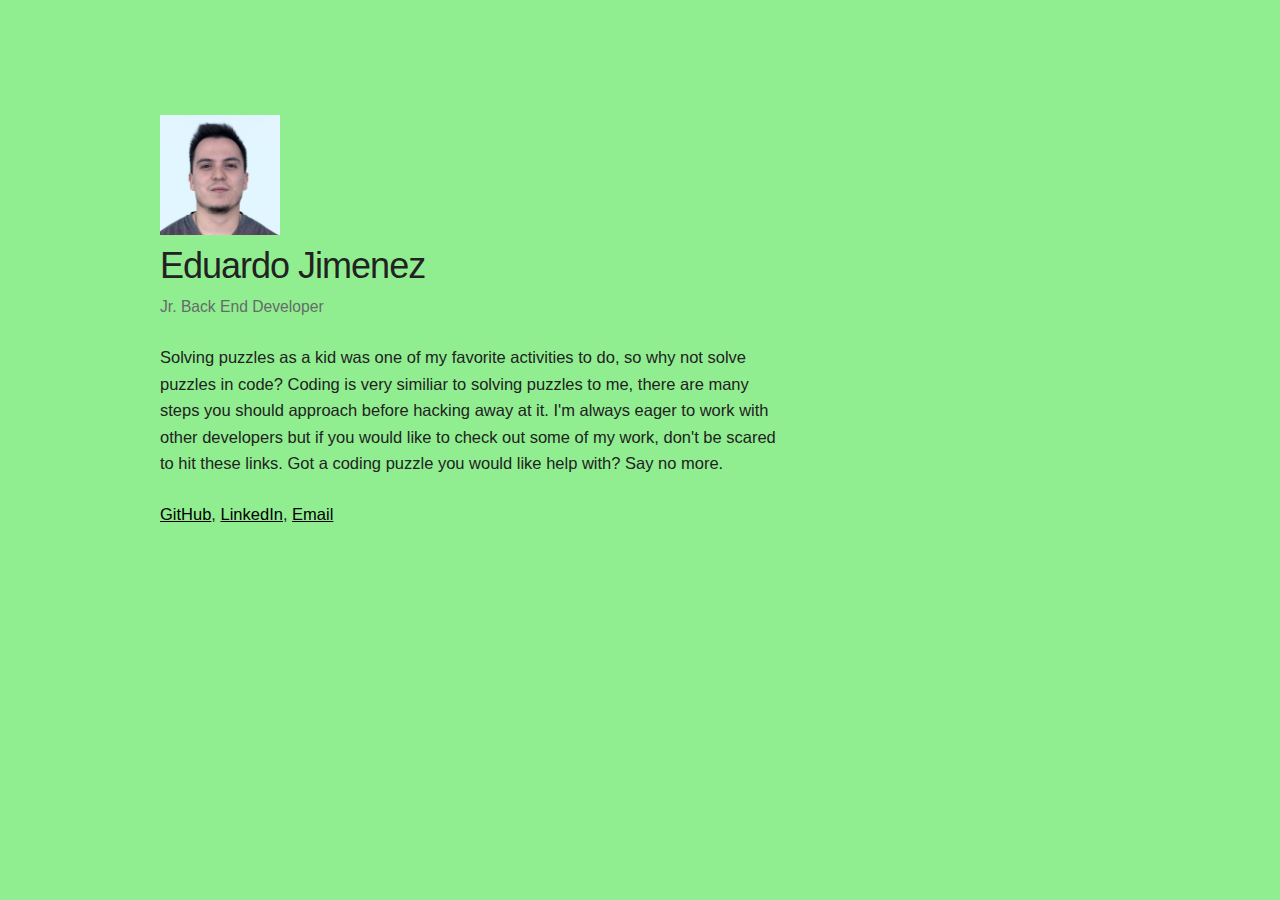
<file: index.html>
<!DOCTYPE html>
<html lang="en">
<head>

  <!-- Basic Page Needs
  –––––––––––––––––––––––––––––––––––––––––––––––––– -->
  <meta charset="utf-8">
  <title>Eduardo Jimenez</title>
  <meta name="description" content="The personal portfolio of Eduardo Jimenez.">
  <meta name="author" content="">

  <!-- Mobile Specific Metas
  –––––––––––––––––––––––––––––––––––––––––––––––––– -->
  <meta name="viewport" content="width=device-width, initial-scale=1">

  <!-- FONT
  –––––––––––––––––––––––––––––––––––––––––––––––––– -->
  <link href="//fonts.googleapis.com/css?family=Raleway:400,300,600" rel="stylesheet" type="text/css">
  <link href='https://fonts.googleapis.com/css?family=Titillium+Web:400,600,700' rel='stylesheet' type='text/css'>

  <!-- CSS
  –––––––––––––––––––––––––––––––––––––––––––––––––– -->
  <link rel="stylesheet" href="css/normalize.css">
  <link rel="stylesheet" href="css/skeleton.css">

  <!-- Favicon
  –––––––––––––––––––––––––––––––––––––––––––––––––– -->
  <link rel="icon" type="image/png" href="images/favicon.png">

</head>
<body>

  <!-- Primary Page Layout
  –––––––––––––––––––––––––––––––––––––––––––––––––– -->
  <div class="container">
    <div class="row">
      <div class="two-thirds column" style="margin-top: 12%">
        <img src="images/profile-eduardo.jpg" width="120" height"120"><br/>
        <h3>Eduardo Jimenez</h3>
        <p class="title">Jr. Back End Developer</p>
        <p>Solving puzzles as a kid was one of my favorite activities to do, so why not solve puzzles in code? Coding is very similiar to solving puzzles to me, there are many steps you should approach before hacking away at it. I'm always eager to work with other developers but if you would like to check out some of my work, don't be scared to hit these links. Got a coding puzzle you would like help with? Say no more.</p>
        <p><a href="https://github.com/EddyJ9">GitHub</a>, <a href="https://www.linkedin.com/in/eduardo-jimenez-91160a123">LinkedIn</a>, <a href="mailto:eduardojimenez9@yahoo.com">Email</a></p>
      </div>
    </div>
      
        <br /><br /><br /><br />     
      </div>
    </div>
  </div>

<!-- End Document
  –––––––––––––––––––––––––––––––––––––––––––––––––– -->
</body>
</html>
</file>
<file: css/skeleton.css>
/*
* Skeleton V2.0.4
* Copyright 2014, Dave Gamache
* www.getskeleton.com
* Free to use under the MIT license.
* http://www.opensource.org/licenses/mit-license.php
* 12/29/2014
*/


/* Table of contents
––––––––––––––––––––––––––––––––––––––––––––––––––
- Grid
- Base Styles
- Typography
- Links
- Buttons
- Forms
- Lists
- Code
- Tables
- Spacing
- Utilities
- Clearing
- Media Queries
*/


/* Grid
–––––––––––––––––––––––––––––––––––––––––––––––––– */
.container {
  position: relative;
  width: 100%;
  max-width: 960px;
  margin: 0 auto;
  padding: 0 20px;
  box-sizing: border-box; }
.column,
.columns {
  width: 100%;
  float: left;
  box-sizing: border-box; }

/* For devices larger than 400px */
@media (min-width: 400px) {
  .container {
    width: 85%;
    padding: 0; }
}

/* For devices larger than 550px */
@media (min-width: 550px) {
  .container {
    width: 80%; }
  .column,
  .columns {
    margin-left: 4%; }
  .column:first-child,
  .columns:first-child {
    margin-left: 0; }

  .one.column,
  .one.columns                    { width: 4.66666666667%; }
  .two.columns                    { width: 13.3333333333%; }
  .three.columns                  { width: 22%;            }
  .four.columns                   { width: 30.6666666667%; }
  .five.columns                   { width: 39.3333333333%; }
  .six.columns                    { width: 48%;            }
  .seven.columns                  { width: 56.6666666667%; }
  .eight.columns                  { width: 65.3333333333%; }
  .nine.columns                   { width: 74.0%;          }
  .ten.columns                    { width: 82.6666666667%; }
  .eleven.columns                 { width: 91.3333333333%; }
  .twelve.columns                 { width: 100%; margin-left: 0; }

  .one-third.column               { width: 30.6666666667%; }
  .two-thirds.column              { width: 65.3333333333%; }

  .one-half.column                { width: 48%; }

  /* Offsets */
  .offset-by-one.column,
  .offset-by-one.columns          { margin-left: 8.66666666667%; }
  .offset-by-two.column,
  .offset-by-two.columns          { margin-left: 17.3333333333%; }
  .offset-by-three.column,
  .offset-by-three.columns        { margin-left: 26%;            }
  .offset-by-four.column,
  .offset-by-four.columns         { margin-left: 34.6666666667%; }
  .offset-by-five.column,
  .offset-by-five.columns         { margin-left: 43.3333333333%; }
  .offset-by-six.column,
  .offset-by-six.columns          { margin-left: 52%;            }
  .offset-by-seven.column,
  .offset-by-seven.columns        { margin-left: 60.6666666667%; }
  .offset-by-eight.column,
  .offset-by-eight.columns        { margin-left: 69.3333333333%; }
  .offset-by-nine.column,
  .offset-by-nine.columns         { margin-left: 78.0%;          }
  .offset-by-ten.column,
  .offset-by-ten.columns          { margin-left: 86.6666666667%; }
  .offset-by-eleven.column,
  .offset-by-eleven.columns       { margin-left: 95.3333333333%; }

  .offset-by-one-third.column,
  .offset-by-one-third.columns    { margin-left: 34.6666666667%; }
  .offset-by-two-thirds.column,
  .offset-by-two-thirds.columns   { margin-left: 69.3333333333%; }

  .offset-by-one-half.column,
  .offset-by-one-half.columns     { margin-left: 52%; }

}


/* Base Styles
–––––––––––––––––––––––––––––––––––––––––––––––––– */
/* NOTE
html is set to 62.5% so that all the REM measurements throughout Skeleton
are based on 10px sizing. So basically 1.5rem = 15px :) */
html {
  font-size: 62.5%; }
body {
  font-size: 1.65em; /* currently ems cause chrome bug misinterpreting rems on body element */
  line-height: 1.6;
  font-weight: 400;
  font-family: 'Yrsa', sans-serif;
  color: #222; 
  background-color: lightgreen;}


/* Typography
–––––––––––––––––––––––––––––––––––––––––––––––––– */
h1, h2, h3, h4, h5, h6 {
  margin-top: 0;
  margin-bottom: 2rem;
  font-weight: 300; }
h1 { font-size: 4.0rem; line-height: 1.2;  letter-spacing: -.1rem;}
h2 { font-size: 3.6rem; line-height: 1.25; letter-spacing: -.1rem; }
h3 { font-size: 3.0rem; line-height: 1.3;  letter-spacing: -.1rem; }
h4 { font-size: 2.4rem; line-height: 1.35; letter-spacing: -.08rem; border-bottom: 1px solid #ccc;}
h5 { font-size: 1.8rem; line-height: 1.5;  letter-spacing: -.05rem; }
h6 { font-size: 1.5rem; line-height: 1.6;  letter-spacing: 0; }

/* Larger than phablet */
@media (min-width: 550px) {
  h1 { font-size: 5.0rem; }
  h2 { font-size: 4.2rem; }
  h3 { font-size: 3.6rem; }
  h4 { font-size: 3.0rem; }
  h5 { font-size: 2.4rem; }
  h6 { font-size: 1.5rem; }
}

p {
  margin-top: 0; }

p.title { font-size: .95em; color:#656b69; margin-top: -15px;}
p.heading { font-size: 1.35em; color:#F26628; margin-bottom: 5px;}

/* Links
–––––––––––––––––––––––––––––––––––––––––––––––––– */
a {
  color: #000; }
a:hover {
  color: #F26628; }


/* Buttons
–––––––––––––––––––––––––––––––––––––––––––––––––– */
.button,
button,
input[type="submit"],
input[type="reset"],
input[type="button"] {
  display: inline-block;
  height: 38px;
  padding: 0 30px;
  color: #555;
  text-align: center;
  font-size: 11px;
  font-weight: 600;
  line-height: 38px;
  letter-spacing: .1rem;
  text-transform: uppercase;
  text-decoration: none;
  white-space: nowrap;
  background-color: transparent;
  border-radius: 4px;
  border: 1px solid #bbb;
  cursor: pointer;
  box-sizing: border-box; }
.button:hover,
button:hover,
input[type="submit"]:hover,
input[type="reset"]:hover,
input[type="button"]:hover,
.button:focus,
button:focus,
input[type="submit"]:focus,
input[type="reset"]:focus,
input[type="button"]:focus {
  color: #333;
  border-color: #888;
  outline: 0; }
.button.button-primary,
button.button-primary,
input[type="submit"].button-primary,
input[type="reset"].button-primary,
input[type="button"].button-primary {
  color: #FFF;
  background-color: #33C3F0;
  border-color: #33C3F0; }
.button.button-primary:hover,
button.button-primary:hover,
input[type="submit"].button-primary:hover,
input[type="reset"].button-primary:hover,
input[type="button"].button-primary:hover,
.button.button-primary:focus,
button.button-primary:focus,
input[type="submit"].button-primary:focus,
input[type="reset"].button-primary:focus,
input[type="button"].button-primary:focus {
  color: #FFF;
  background-color: #1EAEDB;
  border-color: #1EAEDB; }


/* Forms
–––––––––––––––––––––––––––––––––––––––––––––––––– */
input[type="email"],
input[type="number"],
input[type="search"],
input[type="text"],
input[type="tel"],
input[type="url"],
input[type="password"],
textarea,
select {
  height: 38px;
  padding: 6px 10px; /* The 6px vertically centers text on FF, ignored by Webkit */
  background-color: #fff;
  border: 1px solid #D1D1D1;
  border-radius: 4px;
  box-shadow: none;
  box-sizing: border-box; }
/* Removes awkward default styles on some inputs for iOS */
input[type="email"],
input[type="number"],
input[type="search"],
input[type="text"],
input[type="tel"],
input[type="url"],
input[type="password"],
textarea {
  -webkit-appearance: none;
     -moz-appearance: none;
          appearance: none; }
textarea {
  min-height: 65px;
  padding-top: 6px;
  padding-bottom: 6px; }
input[type="email"]:focus,
input[type="number"]:focus,
input[type="search"]:focus,
input[type="text"]:focus,
input[type="tel"]:focus,
input[type="url"]:focus,
input[type="password"]:focus,
textarea:focus,
select:focus {
  border: 1px solid #33C3F0;
  outline: 0; }
label,
legend {
  display: block;
  margin-bottom: .5rem;
  font-weight: 600; }
fieldset {
  padding: 0;
  border-width: 0; }
input[type="checkbox"],
input[type="radio"] {
  display: inline; }
label > .label-body {
  display: inline-block;
  margin-left: .5rem;
  font-weight: normal; }


/* Lists
–––––––––––––––––––––––––––––––––––––––––––––––––– */
ul {
  list-style: circle inside; }
ol {
  list-style: decimal inside; }
ol, ul {
  padding-left: 0;
  margin-top: 0; }
ul ul,
ul ol,
ol ol,
ol ul {
  margin: 1.5rem 0 1.5rem 3rem;
  font-size: 90%; }
li {
  margin-bottom: 1rem; }


/* Code
–––––––––––––––––––––––––––––––––––––––––––––––––– */
code {
  padding: .2rem .5rem;
  margin: 0 .2rem;
  font-size: 90%;
  white-space: nowrap;
  background: #F1F1F1;
  border: 1px solid #E1E1E1;
  border-radius: 4px; }
pre > code {
  display: block;
  padding: 1rem 1.5rem;
  white-space: pre; }


/* Tables
–––––––––––––––––––––––––––––––––––––––––––––––––– */
th,
td {
  padding: 12px 15px;
  text-align: left;
  border-bottom: 1px solid #E1E1E1; }
th:first-child,
td:first-child {
  padding-left: 0; }
th:last-child,
td:last-child {
  padding-right: 0; }


/* Spacing
–––––––––––––––––––––––––––––––––––––––––––––––––– */
button,
.button {
  margin-bottom: 1rem; }
input,
textarea,
select,
fieldset {
  margin-bottom: 1.5rem; }
pre,
blockquote,
dl,
figure,
table,
p,
ul,
ol,
form {
  margin-bottom: 2.5rem; }


/* Utilities
–––––––––––––––––––––––––––––––––––––––––––––––––– */
.u-full-width {
  width: 100%;
  box-sizing: border-box; }
.u-max-full-width {
  max-width: 100%;
  box-sizing: border-box; }
.u-pull-right {
  float: right; }
.u-pull-left {
  float: left; }


/* Misc
–––––––––––––––––––––––––––––––––––––––––––––––––– */
hr {
  margin-top: 3rem;
  margin-bottom: 3.5rem;
  border-width: 0;
  border-top: 1px solid #E1E1E1; }


/* Clearing
–––––––––––––––––––––––––––––––––––––––––––––––––– */

/* Self Clearing Goodness */
.container:after,
.row:after,
.u-cf {
  content: "";
  display: table;
  clear: both; }


/* Media Queries
–––––––––––––––––––––––––––––––––––––––––––––––––– */
/*
Note: The best way to structure the use of media queries is to create the queries
near the relevant code. For example, if you wanted to change the styles for buttons
on small devices, paste the mobile query code up in the buttons section and style it
there.
*/


/* Larger than mobile */
@media (min-width: 400px) {}

/* Larger than phablet (also point when grid becomes active) */
@media (min-width: 550px) {}

/* Larger than tablet */
@media (min-width: 750px) {}

/* Larger than desktop */
@media (min-width: 1000px) {}

/* Larger than Desktop HD */
@media (min-width: 1200px) {}
</file>
